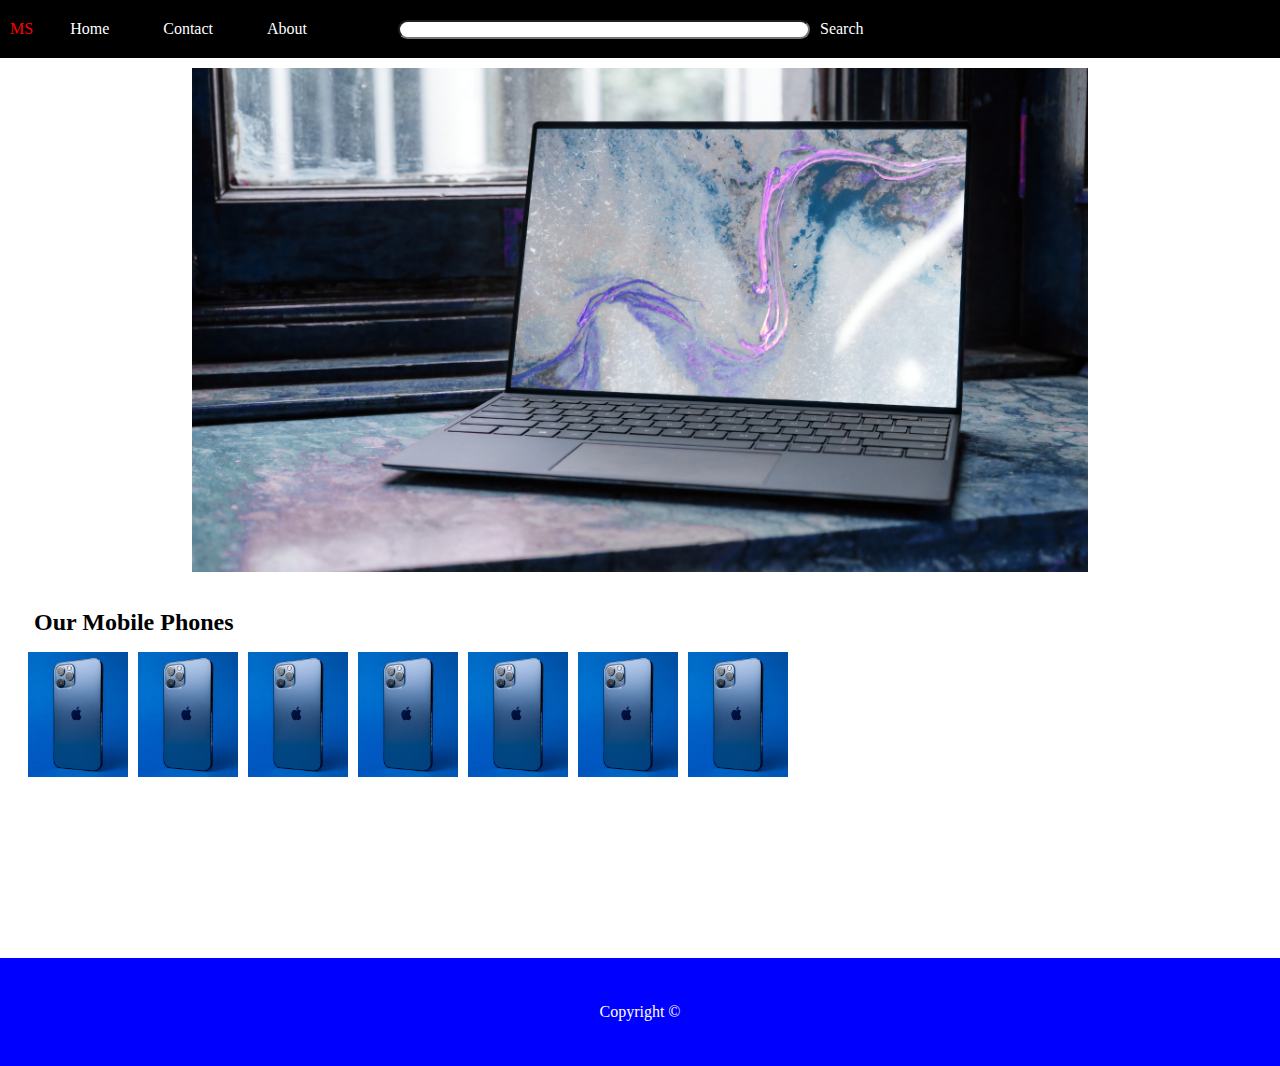
<file: index.html>
<!DOCTYPE html>
<html lang="en">
  <head>
    <meta charset="UTF-8" />
    <meta http-equiv="X-UA-Compatible" content="IE=edge" />
    <meta name="viewport" content="width=device-width, initial-scale=1.0" />
    <title>Ecommerce</title>
    <link rel="stylesheet" href="Css/style.css" />
    <link rel="stylesheet" href="Css/utils.css" />
    <link rel="stylesheet" href="Css/responsive.css">
  </head>
  <body>
    <header>
      <nav>
        <div class="logo">MS</div>
        <ul>
          <li><a href="home.html">Home</a></li>
          <li><a href="contact.html">Contact</a></li>
          <li><a href="about.html">About</a></li>
        </ul>
        <div class="search_box">
          <input type="text" name="text" />
        </div>
        <div class="btn">
          <a href="">Search</a>
        </div>
      </nav>
    </header>
    <main>
      <div class="container">
        <div class="slider">
          <img src="img/xps-yNvVnPcurD8-unsplash.jpg" alt="Technology" />
        </div>
        <div class="cards">
          <h2>Our Mobile Phones</h2>
          <div class="card-items">
            <img
              src="img/ramal-wickramasinghe-OjMyiwfviQ4-unsplash.jpg"
              alt="Mobiles"
            />
            <img
              src="img/ramal-wickramasinghe-OjMyiwfviQ4-unsplash.jpg"
              alt="Mobiles"
            />
            <img
              src="img/ramal-wickramasinghe-OjMyiwfviQ4-unsplash.jpg"
              alt="Mobiles"
            />
            <img
              src="img/ramal-wickramasinghe-OjMyiwfviQ4-unsplash.jpg"
              alt="Mobiles"
            />
            <img
              src="img/ramal-wickramasinghe-OjMyiwfviQ4-unsplash.jpg"
              alt="Mobiles"
            />
            <img
              src="img/ramal-wickramasinghe-OjMyiwfviQ4-unsplash.jpg"
              alt="Mobiles"
            />
            <img
              src="img/ramal-wickramasinghe-OjMyiwfviQ4-unsplash.jpg"
              alt="Mobiles"
            />
          </div>
        </div>
      </div>
    </main>
    <footer class="flexall_center"><p>Copyright &copy;</p></footer>
  </body>
</html>
</file>
<file: Css/utils.css>
.flexall_center {
  display: flex;
  justify-content: center;
  align-items: center;
}
</file>
<file: Css/responsive.css>
@media screen and (max-width:1000px) {

    nav {
        flex-direction: column;
        
    }
    .card-items img {
        width: 10vw;
    }
  
    
}
</file>
<file: Css/style.css>
/* For resetting CSS */
* {
  padding: 0;
  margin: 0;
}
/* Designing Header*/

header {
  background-color: black;
}
nav ul {
  height: 58px;
  display: flex;
  justify-content: flex-start;
  align-items: center;
}
nav ul li {
  list-style-type: none;
  padding: 0 27px;
}
nav ul li a {
  color: white;
  text-decoration: none;
}
/* Designing Logo */
nav .logo {
  color: red;
  box-shadow: rgb(83, 12, 12);
  padding: 0 10px;
}
nav {
  display: flex;
  align-items: center;
}

/* Designing search_box */
.search_box {
  display: flex;
  align-items: center;
  
}

.search_box input {
    width: 30vw;
      margin: 0 10px 0 64px;
    padding: 0 12px;
  border-radius: 18px;
  
}

/* Designing search_button */
.btn a {
  color: white;
  text-decoration: none;
  
}
/* Designing Footer */
footer {
  background-color: blue;
  height: 12vh;
}
footer p {
  color: white;
}

/* Content */
.container {
  min-height: 100vh;
  
}


.slider img  {
width: 70vw;



}
.slider {
    padding: 10px;
    display: flex;
    justify-content: center;
    
}
.cards {
    
padding:16px 23px;
}
.cards img {
    width: 100px;
}
.cards h2 {
        padding: 11px;
}
.card-items {
    display: flex;
    

}
.card-items img {
    padding: 5px;
}
</file>
